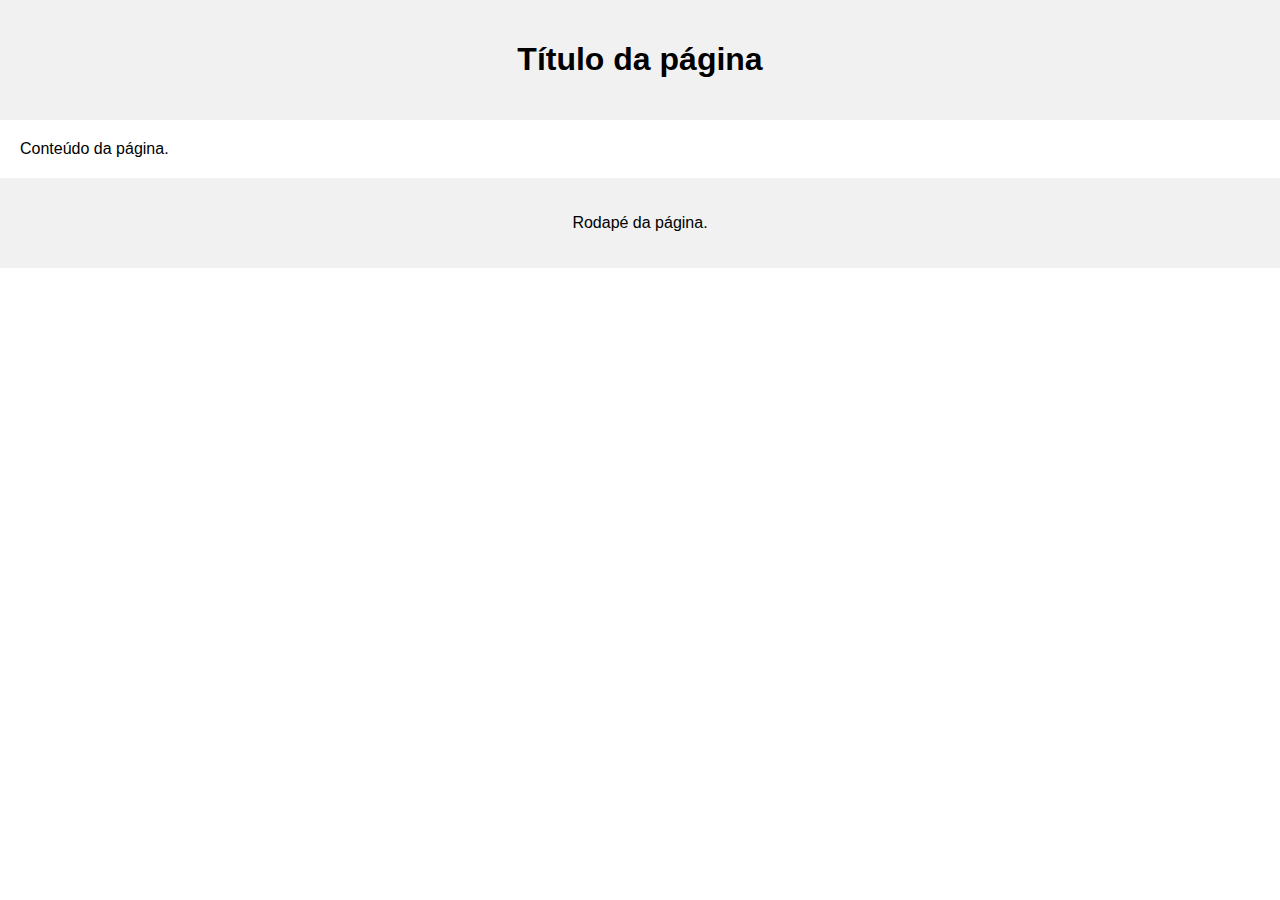
<file: index.html>
<!DOCTYPE html>
<html>

<head>
  <meta charset="UTF-8">
  <meta name="viewport" content="width=device-width, initial-scale=1.0">
  <title>Página mobile first</title>
  <link rel="stylesheet" href="./css/index.css">
</head>

<body>
  <header>
    <h1>Título da página</h1>
  </header>

  <main>
    <p>Conteúdo da página.</p>
  </main>

  <footer>
    <p>Rodapé da página.</p>
  </footer>
</body>

</html>
</file>
<file: css/index.css>
body {
    font-family: Arial, sans-serif;
    margin: 0;
    padding: 0;
}

header {
    background-color: #f1f1f1;
    padding: 20px;
    text-align: center;
}

main {
    margin: 20px;
}

footer {
    background-color: #f1f1f1;
    padding: 20px;
    text-align: center;
}

@media screen and (max-width: 768px) {
    body {
        font-size: 25px;
    }

    header {
        padding: 10px;
    }

    main {
        margin: 10px;
    }

    footer {
        padding: 10px;
    }
}
</file>
